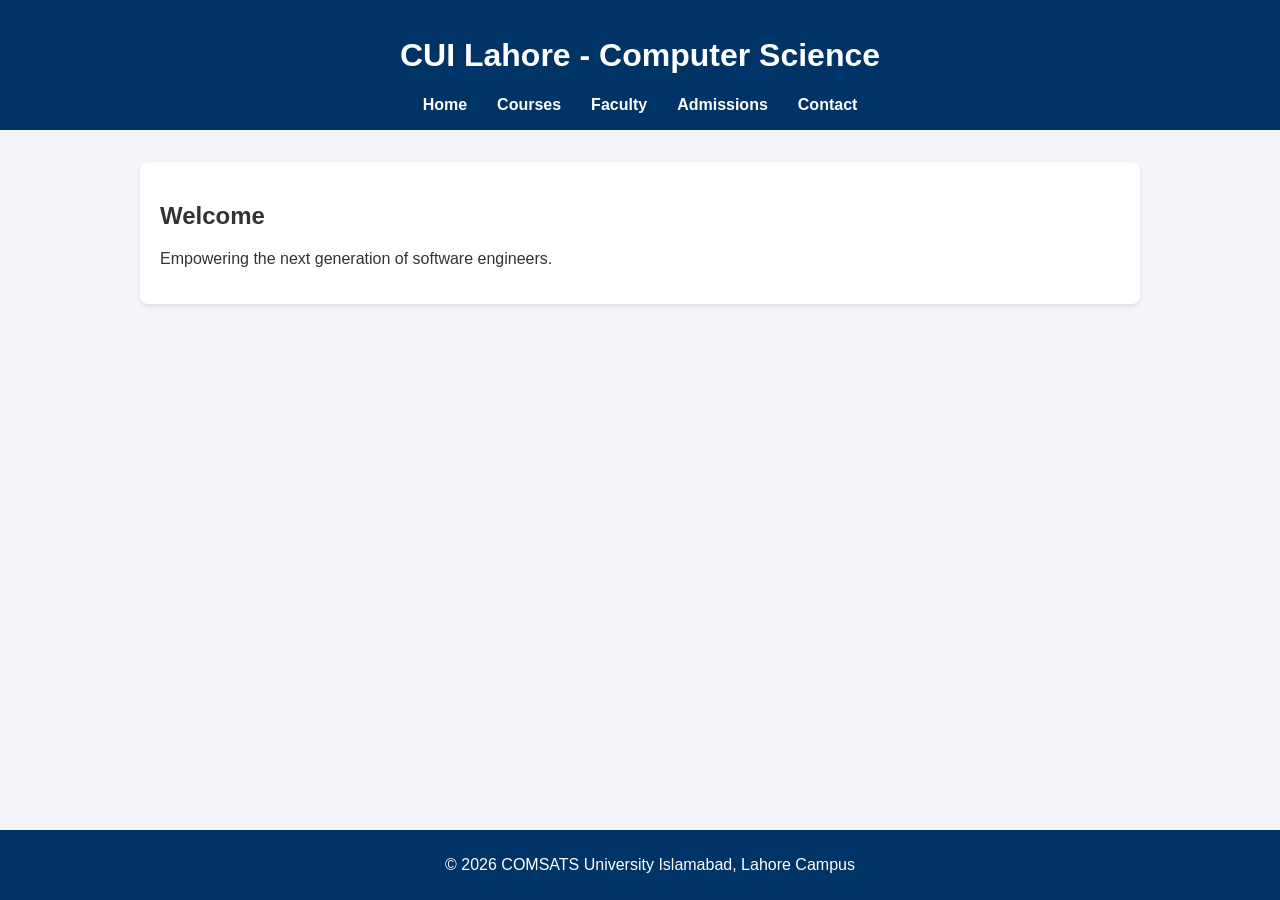
<file: src/index.html>
<!DOCTYPE html>
<html lang="en">
<head>
    <meta charset="UTF-8"><title>CS Dept | Home</title><link rel="stylesheet" href="styles.css">
</head>
<body>
    <header>
        <h1>CUI Lahore - Computer Science</h1>
        <nav><a href="index.html">Home</a><a href="courses.html">Courses</a><a href="faculty.html">Faculty</a><a href="admissions.html">Admissions</a><a href="contact.html">Contact</a></nav>
    </header>
    <main>
        <div class="card"><h2>Welcome</h2><p>Empowering the next generation of software engineers.</p></div>
    </main>
    <footer><p>&copy; 2026 COMSATS University Islamabad, Lahore Campus</p></footer>
</body>
</html>
</file>
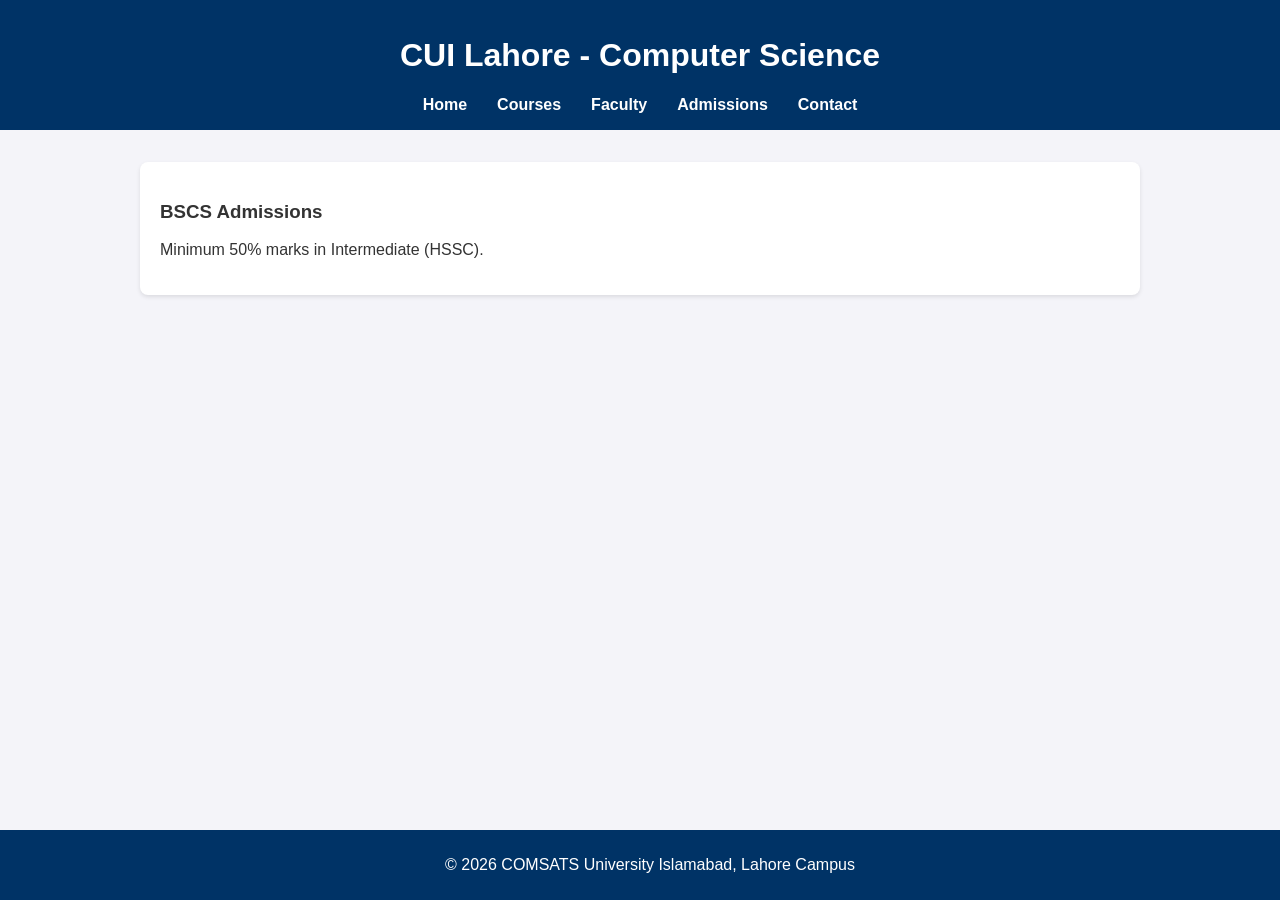
<file: src/admissions.html>
<!DOCTYPE html>
<html lang="en">
<head>
    <meta charset="UTF-8"><title>CS Dept | Admissions</title><link rel="stylesheet" href="styles.css">
</head>
<body>
    <header>
        <h1>CUI Lahore - Computer Science</h1>
        <nav><a href="index.html">Home</a><a href="courses.html">Courses</a><a href="faculty.html">Faculty</a><a href="admissions.html">Admissions</a><a href="contact.html">Contact</a></nav>
    </header>
    <main>
        <div class="card"><h3>BSCS Admissions</h3><p>Minimum 50% marks in Intermediate (HSSC).</p></div>
    </main>
    <footer><p>&copy; 2026 COMSATS University Islamabad, Lahore Campus</p></footer>
</body>
</html>
</file>
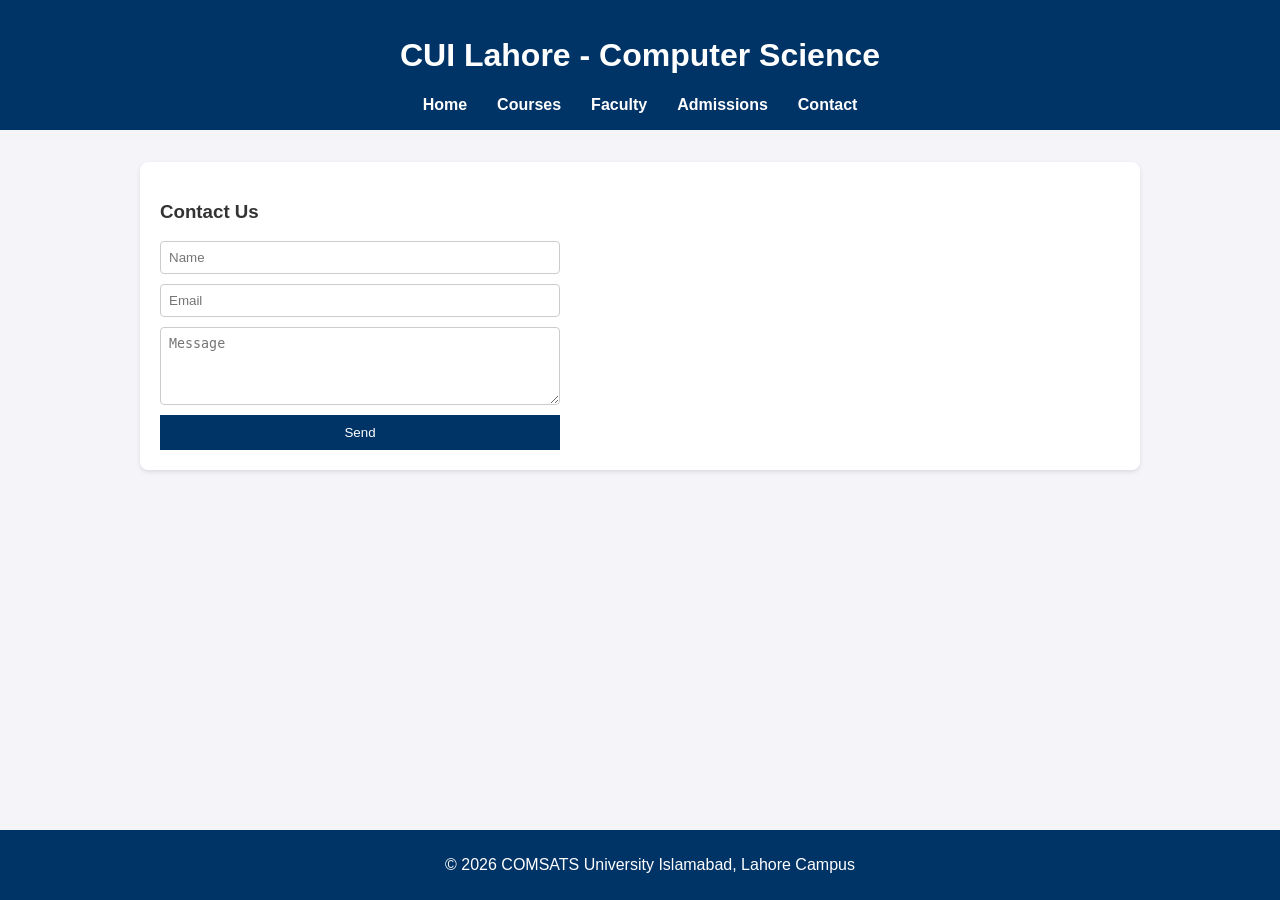
<file: src/contact.html>
<!DOCTYPE html>
<html lang="en">
<head>
    <meta charset="UTF-8"><title>CS Dept | Contact</title><link rel="stylesheet" href="styles.css">
</head>
<body>
    <header>
        <h1>CUI Lahore - Computer Science</h1>
        <nav><a href="index.html">Home</a><a href="courses.html">Courses</a><a href="faculty.html">Faculty</a><a href="admissions.html">Admissions</a><a href="contact.html">Contact</a></nav>
    </header>
    <main>
        <div class="card">
            <h3>Contact Us</h3>
            <form>
                <input type="text" placeholder="Name" required>
                <input type="email" placeholder="Email" required>
                <textarea rows="4" placeholder="Message" required></textarea>
                <button type="button">Send</button>
            </form>
        </div>
    </main>
    <footer><p>&copy; 2026 COMSATS University Islamabad, Lahore Campus</p></footer>
</body>
</html>
</file>
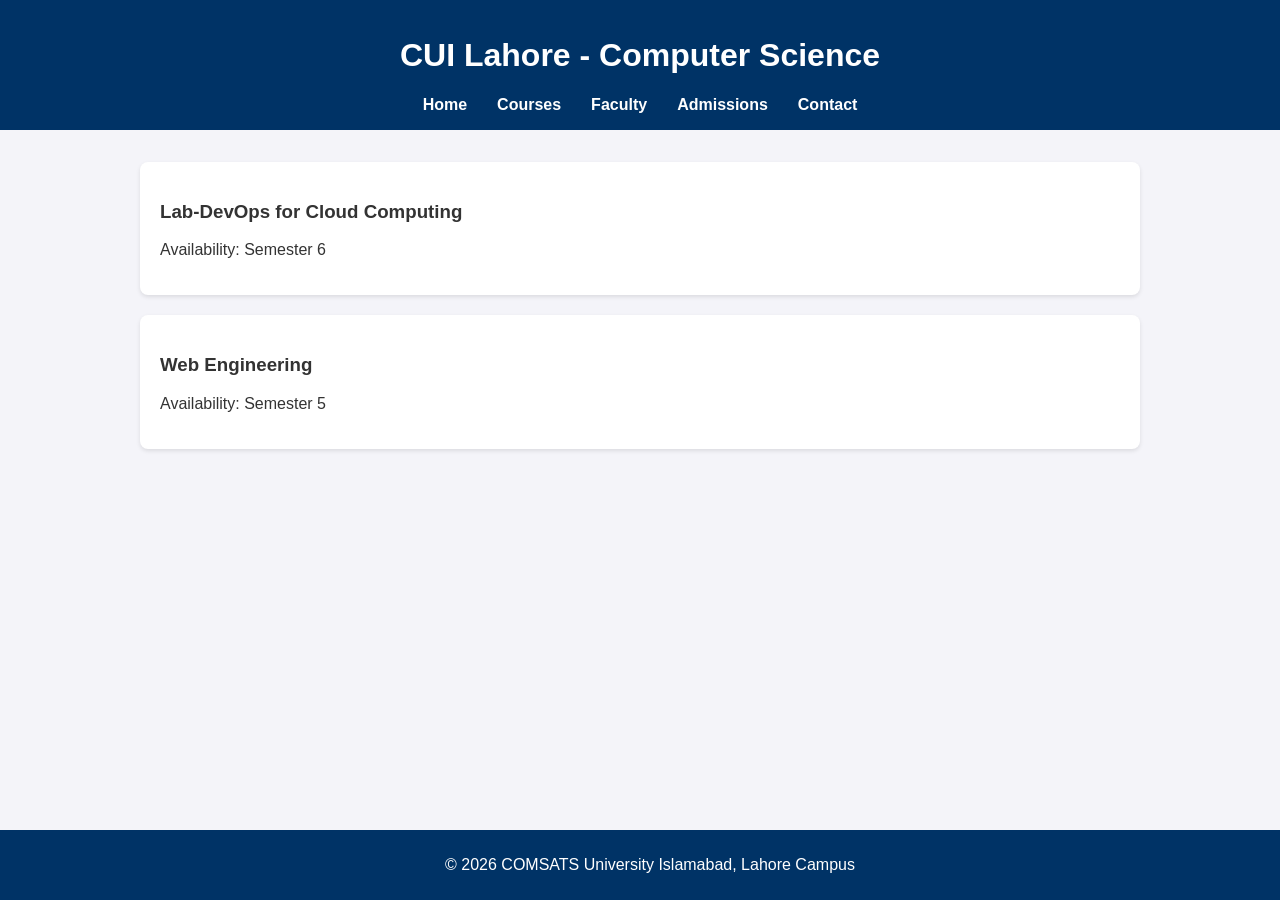
<file: src/courses.html>
<!DOCTYPE html>
<html lang="en">
<head>
    <meta charset="UTF-8"><title>CS Dept | Courses</title><link rel="stylesheet" href="styles.css">
</head>
<body>
    <header>
        <h1>CUI Lahore - Computer Science</h1>
        <nav><a href="index.html">Home</a><a href="courses.html">Courses</a><a href="faculty.html">Faculty</a><a href="admissions.html">Admissions</a><a href="contact.html">Contact</a></nav>
    </header>
    <main>
        <div class="card"><h3>Lab-DevOps for Cloud Computing</h3><p>Availability: Semester 6</p></div>
        <div class="card"><h3>Web Engineering</h3><p>Availability: Semester 5</p></div>
    </main>
    <footer><p>&copy; 2026 COMSATS University Islamabad, Lahore Campus</p></footer>
</body>
</html>
</file>
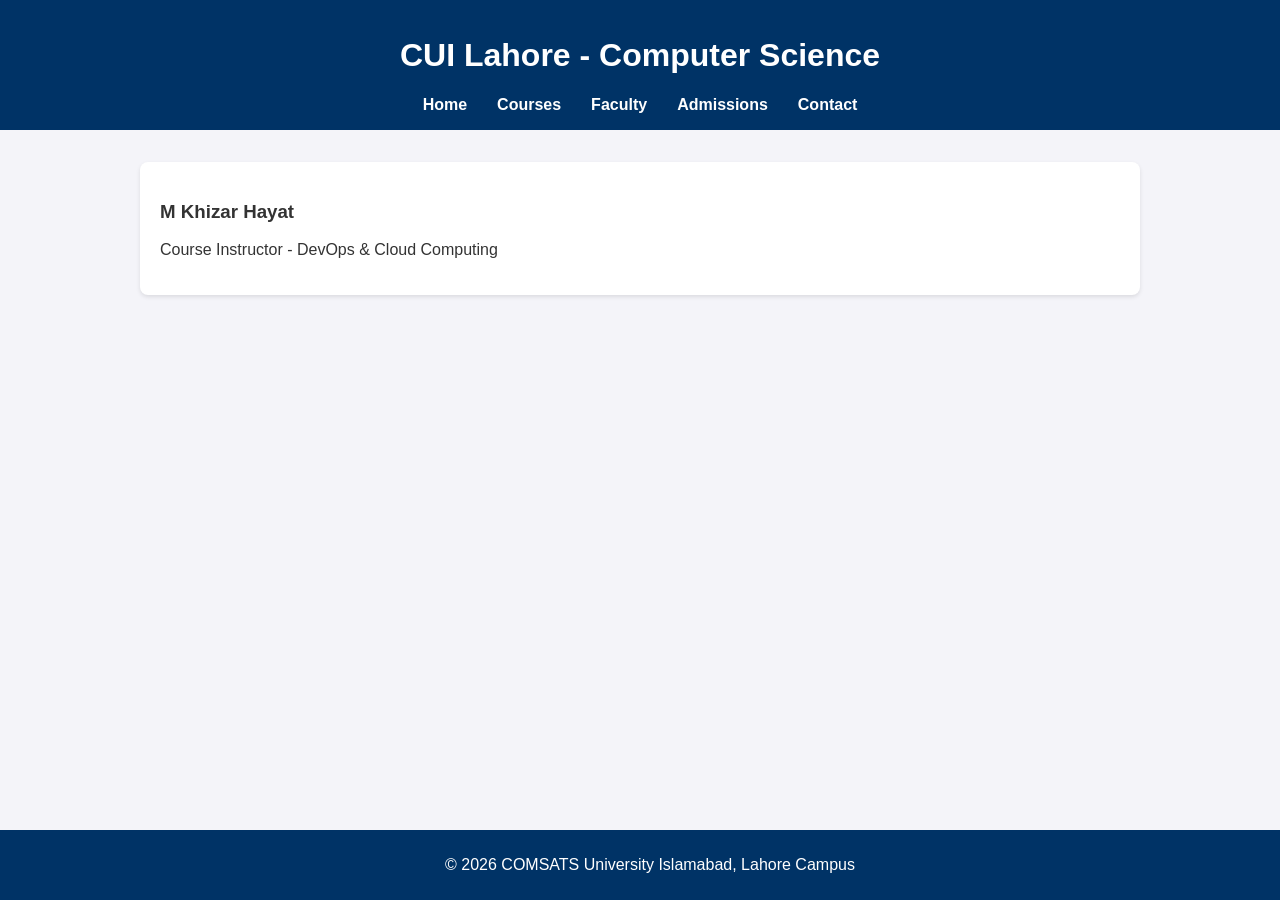
<file: src/faculty.html>
<!DOCTYPE html>
<html lang="en">
<head>
    <meta charset="UTF-8"><title>CS Dept | Faculty</title><link rel="stylesheet" href="styles.css">
</head>
<body>
    <header>
        <h1>CUI Lahore - Computer Science</h1>
        <nav><a href="index.html">Home</a><a href="courses.html">Courses</a><a href="faculty.html">Faculty</a><a href="admissions.html">Admissions</a><a href="contact.html">Contact</a></nav>
    </header>
    <main>
        <div class="card"><h3>M Khizar Hayat</h3><p>Course Instructor - DevOps & Cloud Computing</p></div>
    </main>
    <footer><p>&copy; 2026 COMSATS University Islamabad, Lahore Campus</p></footer>
</body>
</html>
</file>
<file: src/styles.css>
body { font-family: Arial, sans-serif; margin: 0; padding: 0; background-color: #f4f4f9; color: #333; }
header { background-color: #003366; color: white; padding: 1rem 2rem; text-align: center; }
nav a { color: white; margin: 0 15px; text-decoration: none; font-weight: bold; }
nav a:hover { text-decoration: underline; }
main { padding: 2rem; max-width: 1000px; margin: auto; padding-bottom: 60px; }
.card { background: white; padding: 20px; margin-bottom: 20px; border-radius: 8px; box-shadow: 0 2px 4px rgba(0,0,0,0.1); }
footer { text-align: center; padding: 10px; background-color: #003366; color: white; position: fixed; bottom: 0; width: 100%; }
form { display: flex; flex-direction: column; gap: 10px; max-width: 400px; }
input, textarea { padding: 8px; border: 1px solid #ccc; border-radius: 4px; }
button { padding: 10px; background-color: #003366; color: white; border: none; cursor: pointer; }
</file>
